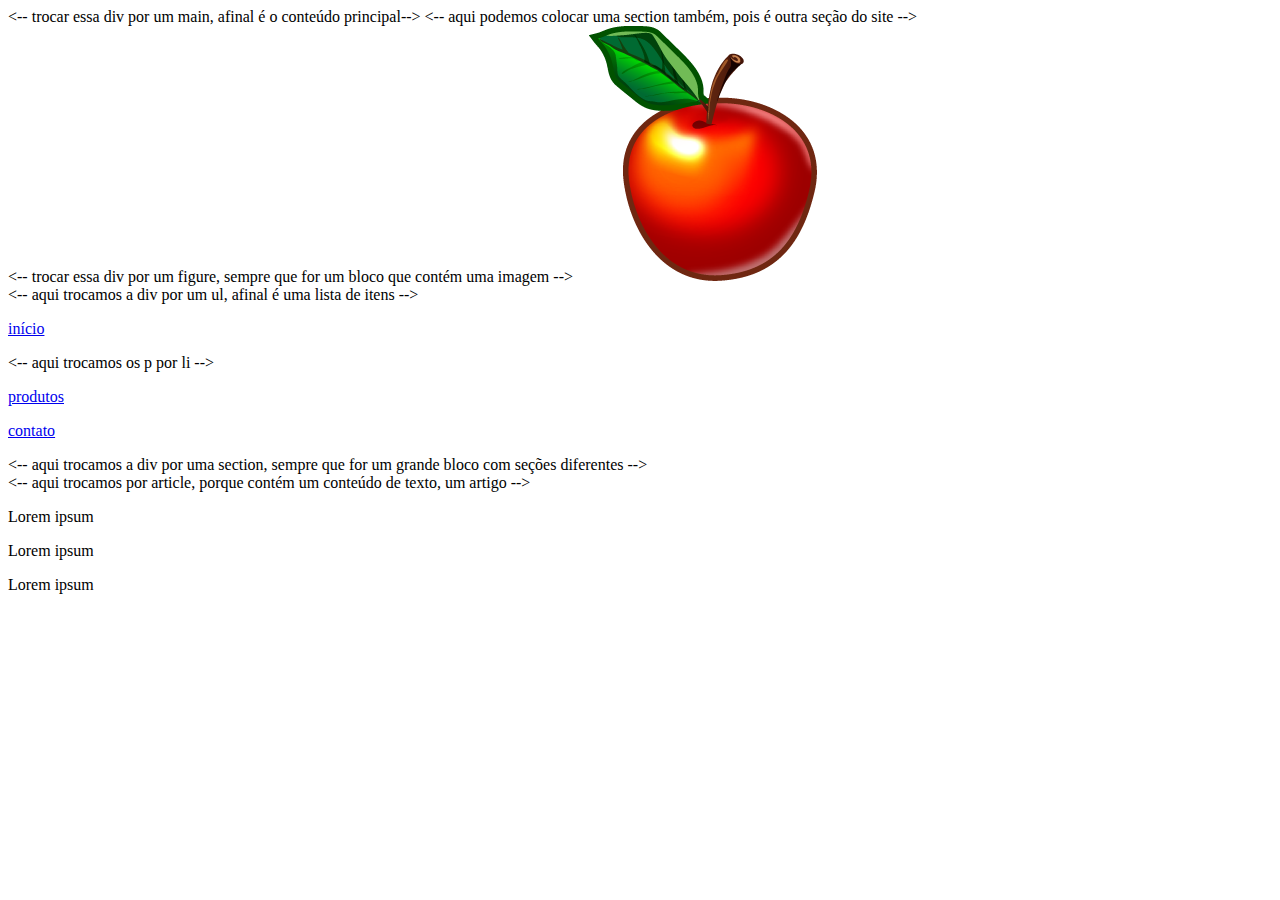
<file: src/semantica-html/html-divs.html>
<!DOCTYPE html>
<html>
<head>
  <meta charset="utf-8">
  <title>meu site</title>
</head>
<body>

  <div class="principal"> <-- trocar essa div por um main, afinal é o conteúdo principal-->
    <-- aqui podemos colocar uma section também, pois é outra seção do site -->
    <div class="imagem"> <-- trocar essa div por um figure, sempre que for um bloco que contém uma imagem -->
      <img src="apple.png">
    </div>
    <div class="menu"> <-- aqui trocamos a div por um ul, afinal é uma lista de itens -->
      <p><a href="#">início</a></p> <-- aqui trocamos os p por li -->
      <p><a href="#">produtos</a></p>
      <p><a href="#">contato</a></p>
    </div>
    <div class="textos"> <-- aqui trocamos a div por uma section, sempre que for um grande bloco com seções diferentes -->
      <div class="texto-um"> <-- aqui trocamos por article, porque contém um conteúdo de texto, um artigo -->
        <p>Lorem ipsum</p>
      </div>
      <div class="texto-dois">
        <p>Lorem ipsum</p>
      </div>
      <div class="texto-tres">
        <p>Lorem ipsum</p>
      </div>    
    </div>
  </div>

</body>
</html>
</file>
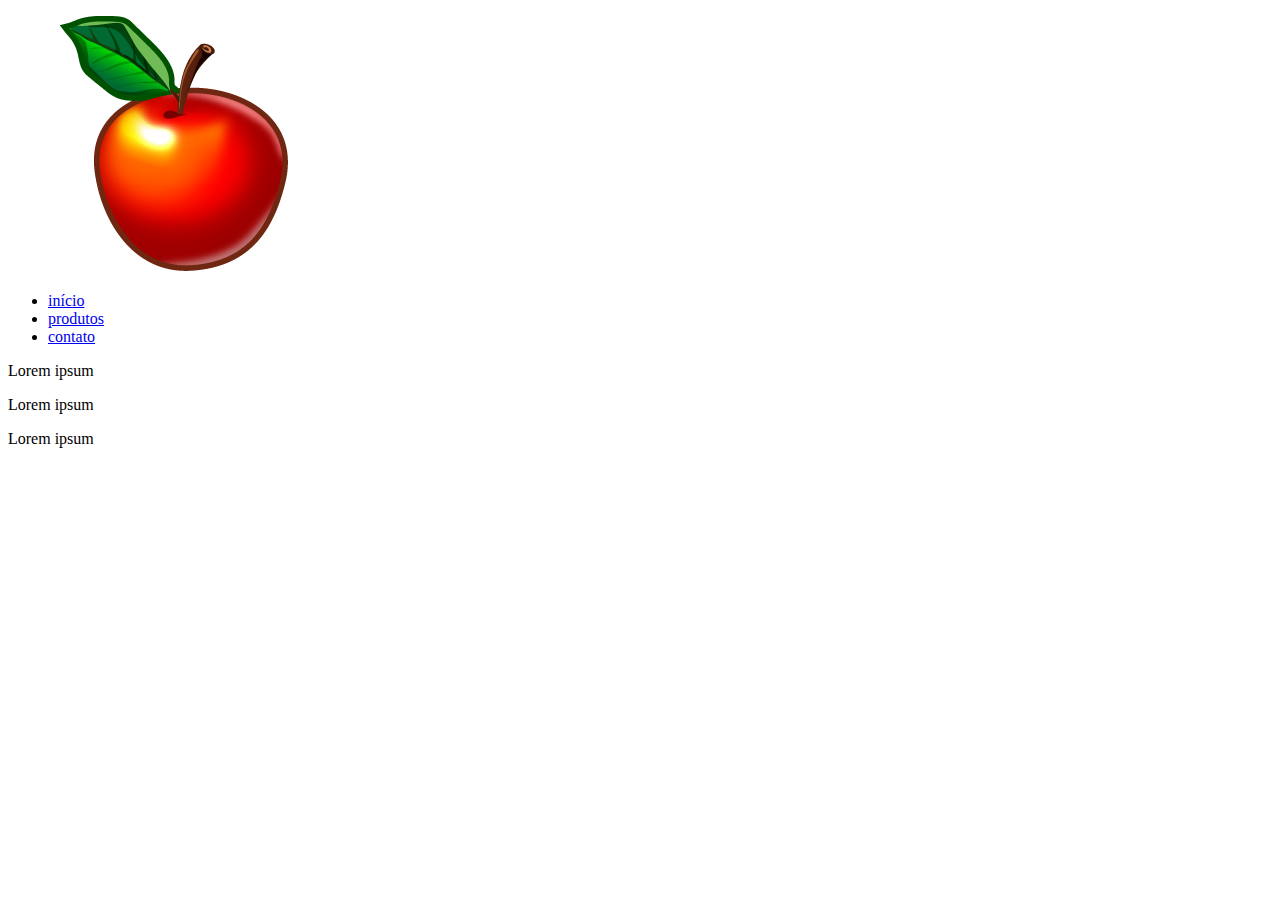
<file: src/semantica-html/html-semantico.html>
<!DOCTYPE html>
<html>
<head>
  <meta charset="utf-8">
  <title>Meu site</title>
</head>
<body>

  <main class="principal">
    <section>
      <figure class="imagem">
        <img src="apple.png" alt="desenho de uma maçã">
      </figure>
      <nav class="menu">
        <ul>
          <li><a href="#">início</a></li>
          <li><a href="#">produtos</a></li>
          <li><a href="#">contato</a></li>
        </ul>
      </nav>
    </section>
    <section class="textos">
      <article class="texto-um">
        <p>Lorem ipsum</p>
      </article>
      <article class="texto-dois">
        <p>Lorem ipsum</p>
      </article>
      <article class="texto-tres">
        <p>Lorem ipsum</p>
      </article>    
    </section>
  </main>

</body>
</html>
</file>
